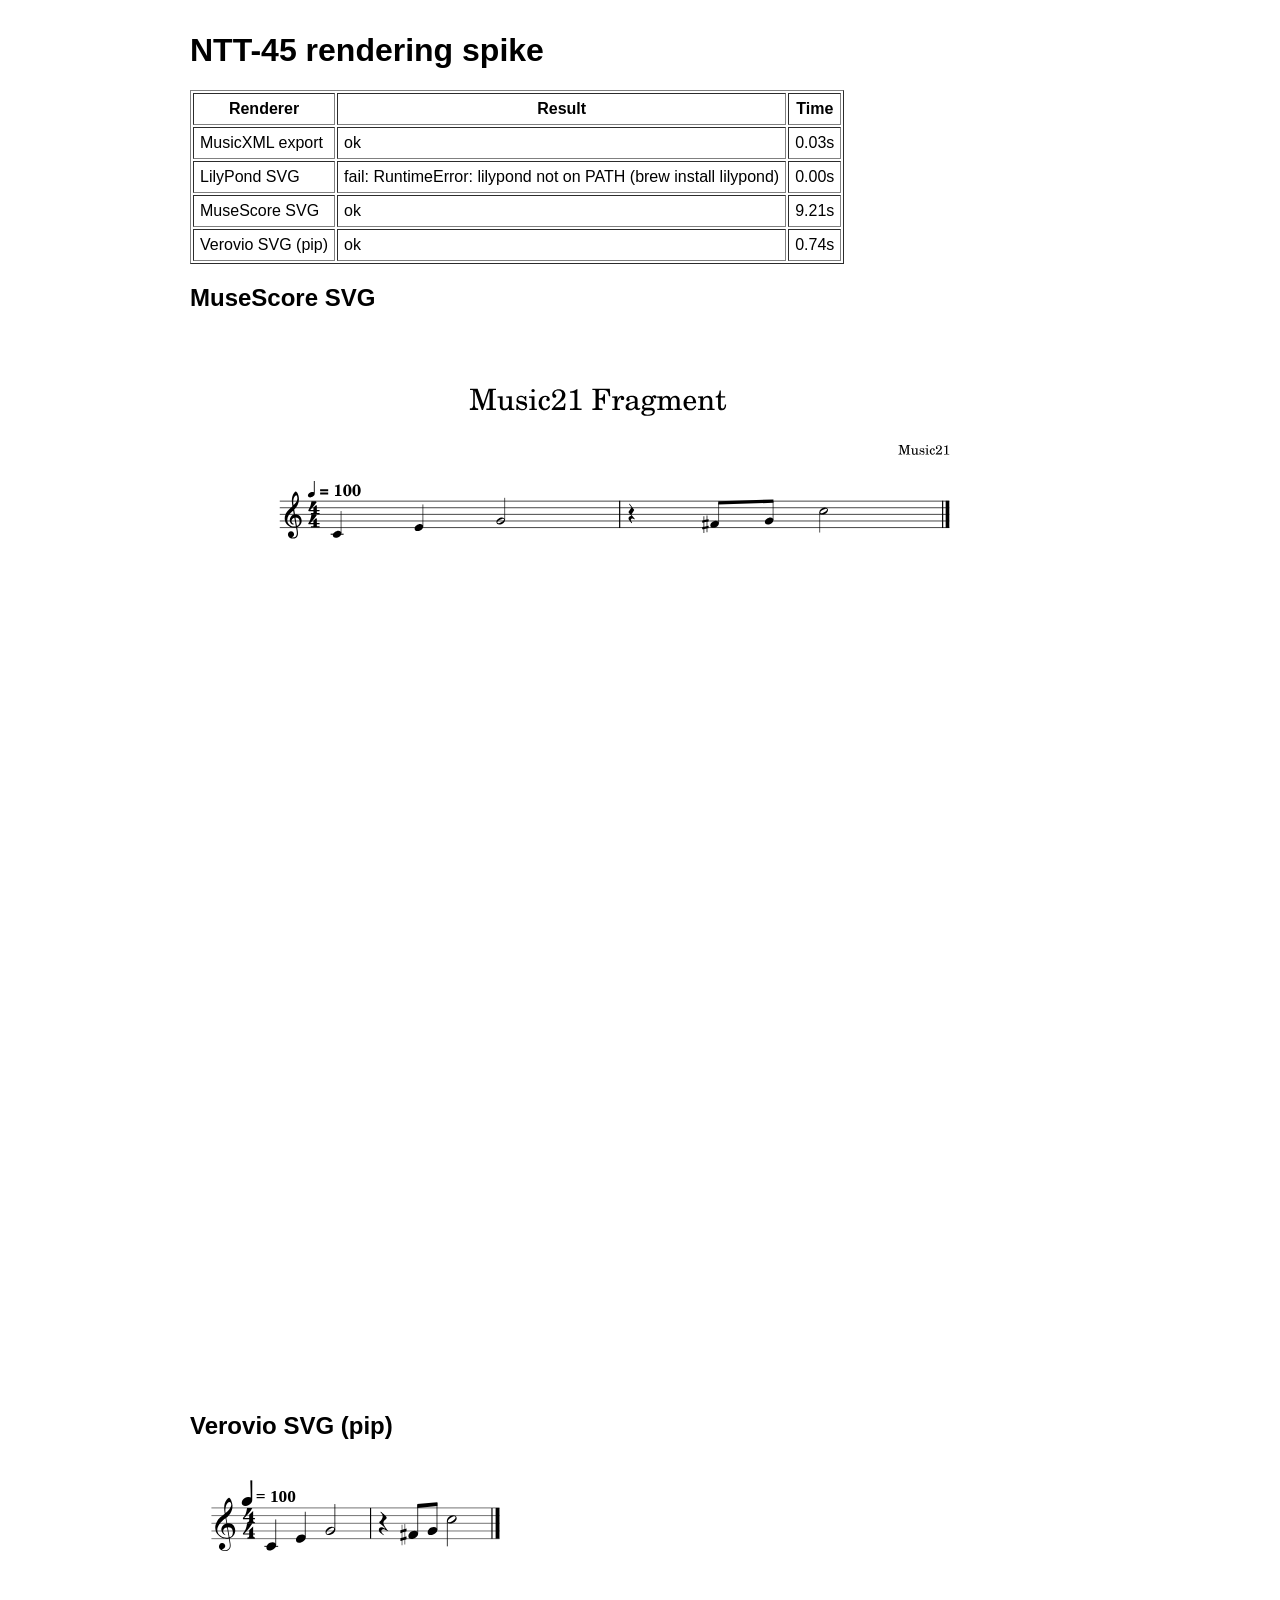
<file: spikes/music21/out/index.html>
<!doctype html><meta charset=utf-8><title>NTT-45 spike</title><body style='font-family:sans-serif;max-width:900px;margin:2rem auto'><h1>NTT-45 rendering spike</h1><table border=1 cellpadding=6><tr><th>Renderer</th><th>Result</th><th>Time</th></tr><tr><td>MusicXML export</td><td>ok</td><td>0.03s</td></tr><tr><td>LilyPond SVG</td><td>fail: RuntimeError: lilypond not on PATH (brew install lilypond)</td><td>0.00s</td></tr><tr><td>MuseScore SVG</td><td>ok</td><td>9.21s</td></tr><tr><td>Verovio SVG (pip)</td><td>ok</td><td>0.74s</td></tr></table><h2>MuseScore SVG</h2><img src="musescore-1.svg" style="max-width:100%;background:#fff"><h2>Verovio SVG (pip)</h2><img src="verovio.svg" style="max-width:100%;background:#fff">
</file>
